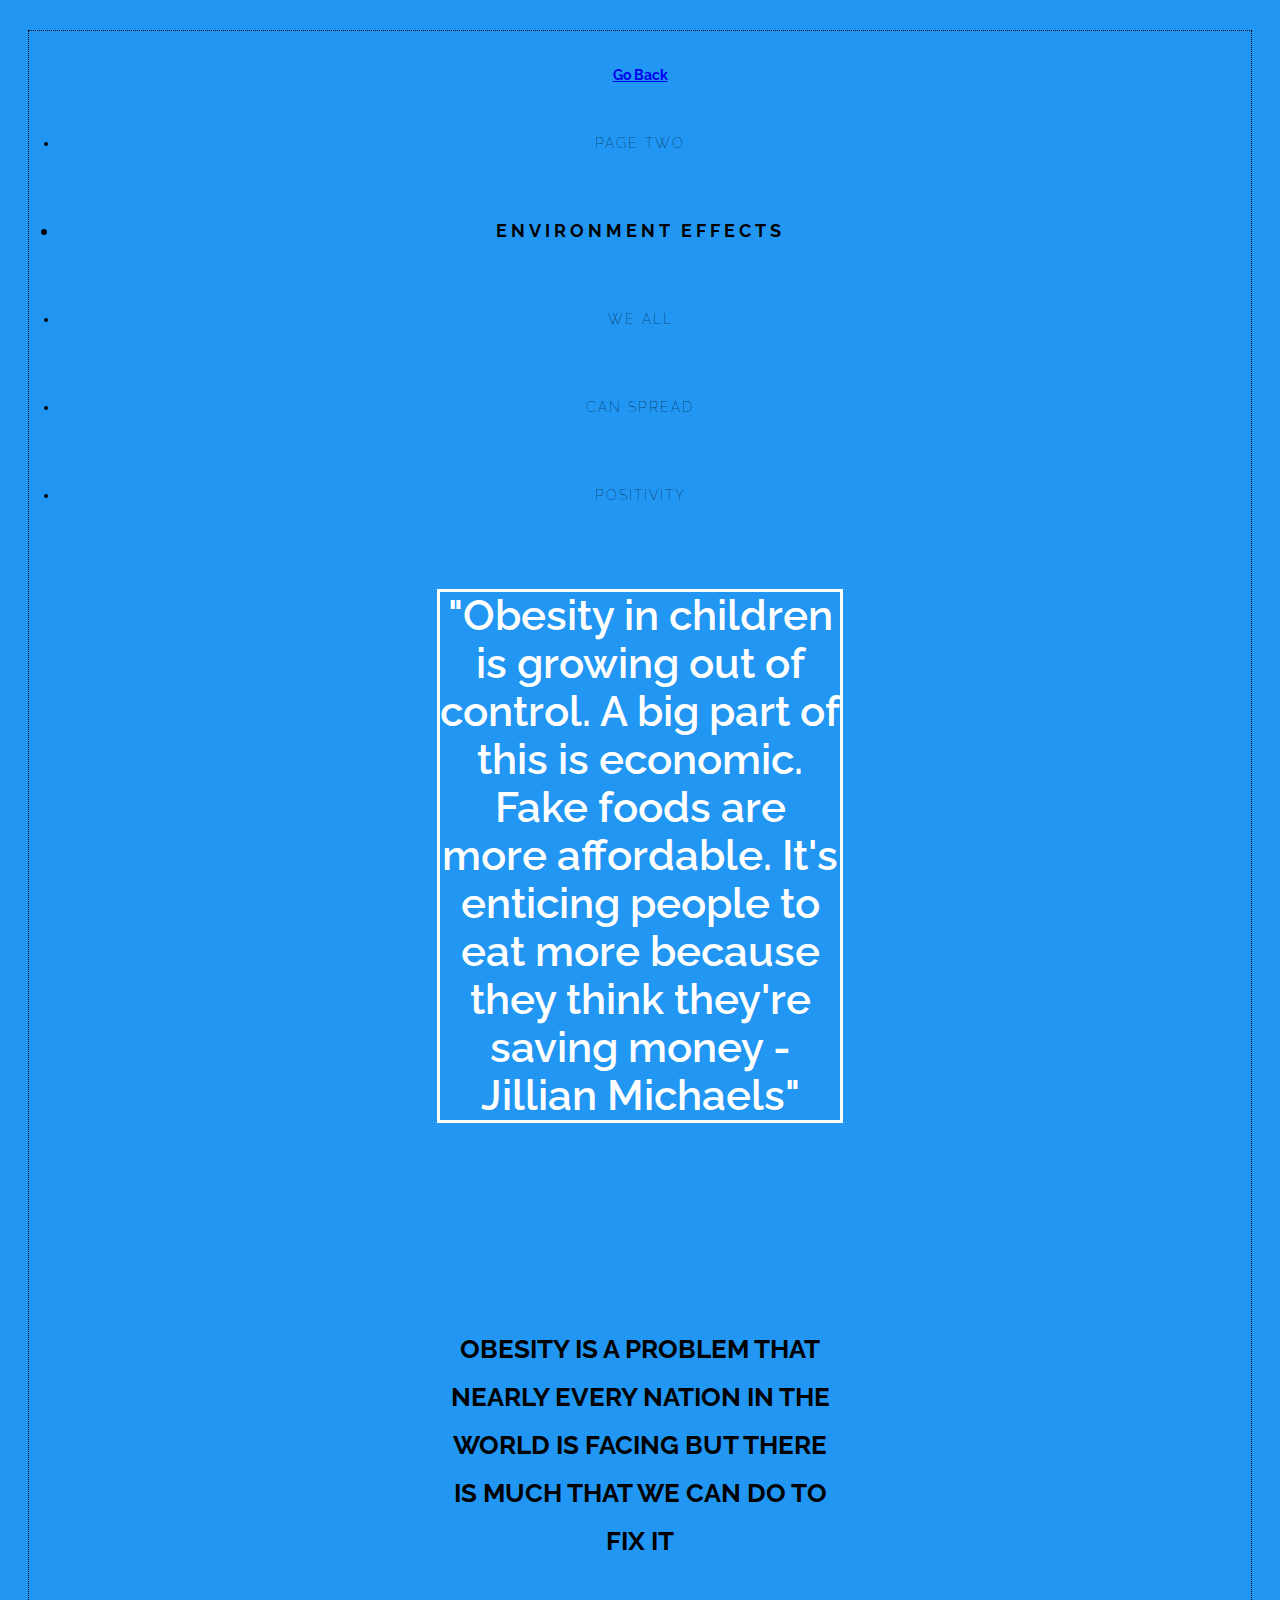
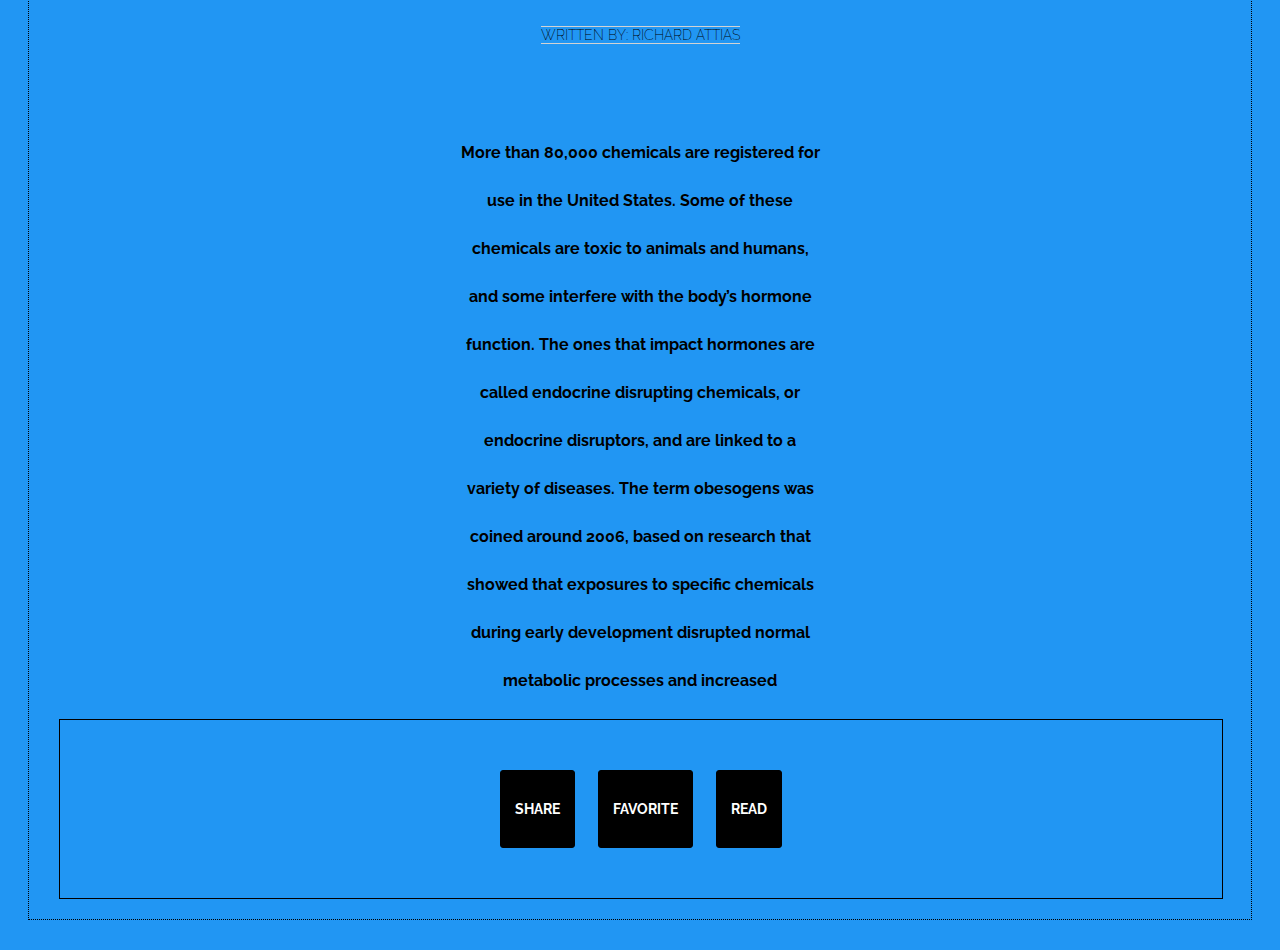
<file: enveffects.html>
<h2 class="city"> <a href="index.html"> Go Back </a>

<head>
<style>
body {
  background-color: #019BFF;
}
</style>
</head>

<center>
<head>
  <title>The Terminal - Your Source for Fact-Based News</title>
  <link href="https://fonts.googleapis.com/css?family=Amatic+SC|Raleway:100,200,600,700" rel="stylesheet">
  <link rel="stylesheet" type="text/css" href="enveffects.css">
</head>
<body>

  <nav class="navigation">
    <ul>
        <li>PAGE TWO</li>
      <li class="logo">ENVIRONMENT EFFECTS</li>
      <li>WE ALL</li>
      <li>CAN SPREAD</li>
      <li class="donate">POSITIVITY</li>
    </ul>
  </nav>

  <div id="banner">
    <div class="content">
      <h1>"Obesity in children is growing out of control. A big part of this is economic. Fake foods are more affordable. It's enticing people to eat more because they think they're saving money - Jillian Michaels"</h1>
    </div>
  </div>

  <div id="main" class="content">
    <h3>OBESITY IS A PROBLEM THAT NEARLY EVERY NATION IN THE WORLD IS FACING BUT THERE IS MUCH THAT WE CAN DO TO FIX IT</h3>
    <span class="byline">WRITTEN BY: RICHARD ATTIAS</span>
	
    <p>More than 80,000 chemicals are registered for use in the
United States. Some of these chemicals are toxic to animals
and humans, and some interfere with the body’s hormone
function. The ones that impact hormones are called
endocrine disrupting chemicals, or endocrine disruptors,
and are linked to a variety of diseases.

The term obesogens was coined around 2006, based on
research that showed that exposures to specific chemicals
during early development disrupted normal metabolic
processes and increased susceptibility to weight gain across
the life span.</p>

    <p>Millions of Americans and people worldwide are overweight
or obese. Obesity is a complex health disorder that affects
both adults and children. Childhood obesity has become a
serious problem in the United States.</p>

    <div class="pull-quote">
      <h2>"By eating many fruits and vegetables in place of fast food and junk food, people could avoid obesity."</h2>
    </div>

    <p>Black people have the highest rate of obesity in America, according to the Centers for Disease Control and Prevention (CDC), which explains why much of the discourse surrounding obesity references race, Sanders laments.
    <p>Talking about the high rate of obesity among racial minorities is problematic, she contends, because doing so can effectively reify white superiority and maintain white dominance, especially at a time when fatness is deeply stigmatizing, fat bodies denote civic unfitness, and high white obesity rates jeopardize whiteness.

</p>
  </div>

  <div class="share">
    <a href="#">SHARE</a>
    <a href="#">FAVORITE</a>
    <a href="#">READ</a>
  </div>
</center>
</body>
</html>
</file>
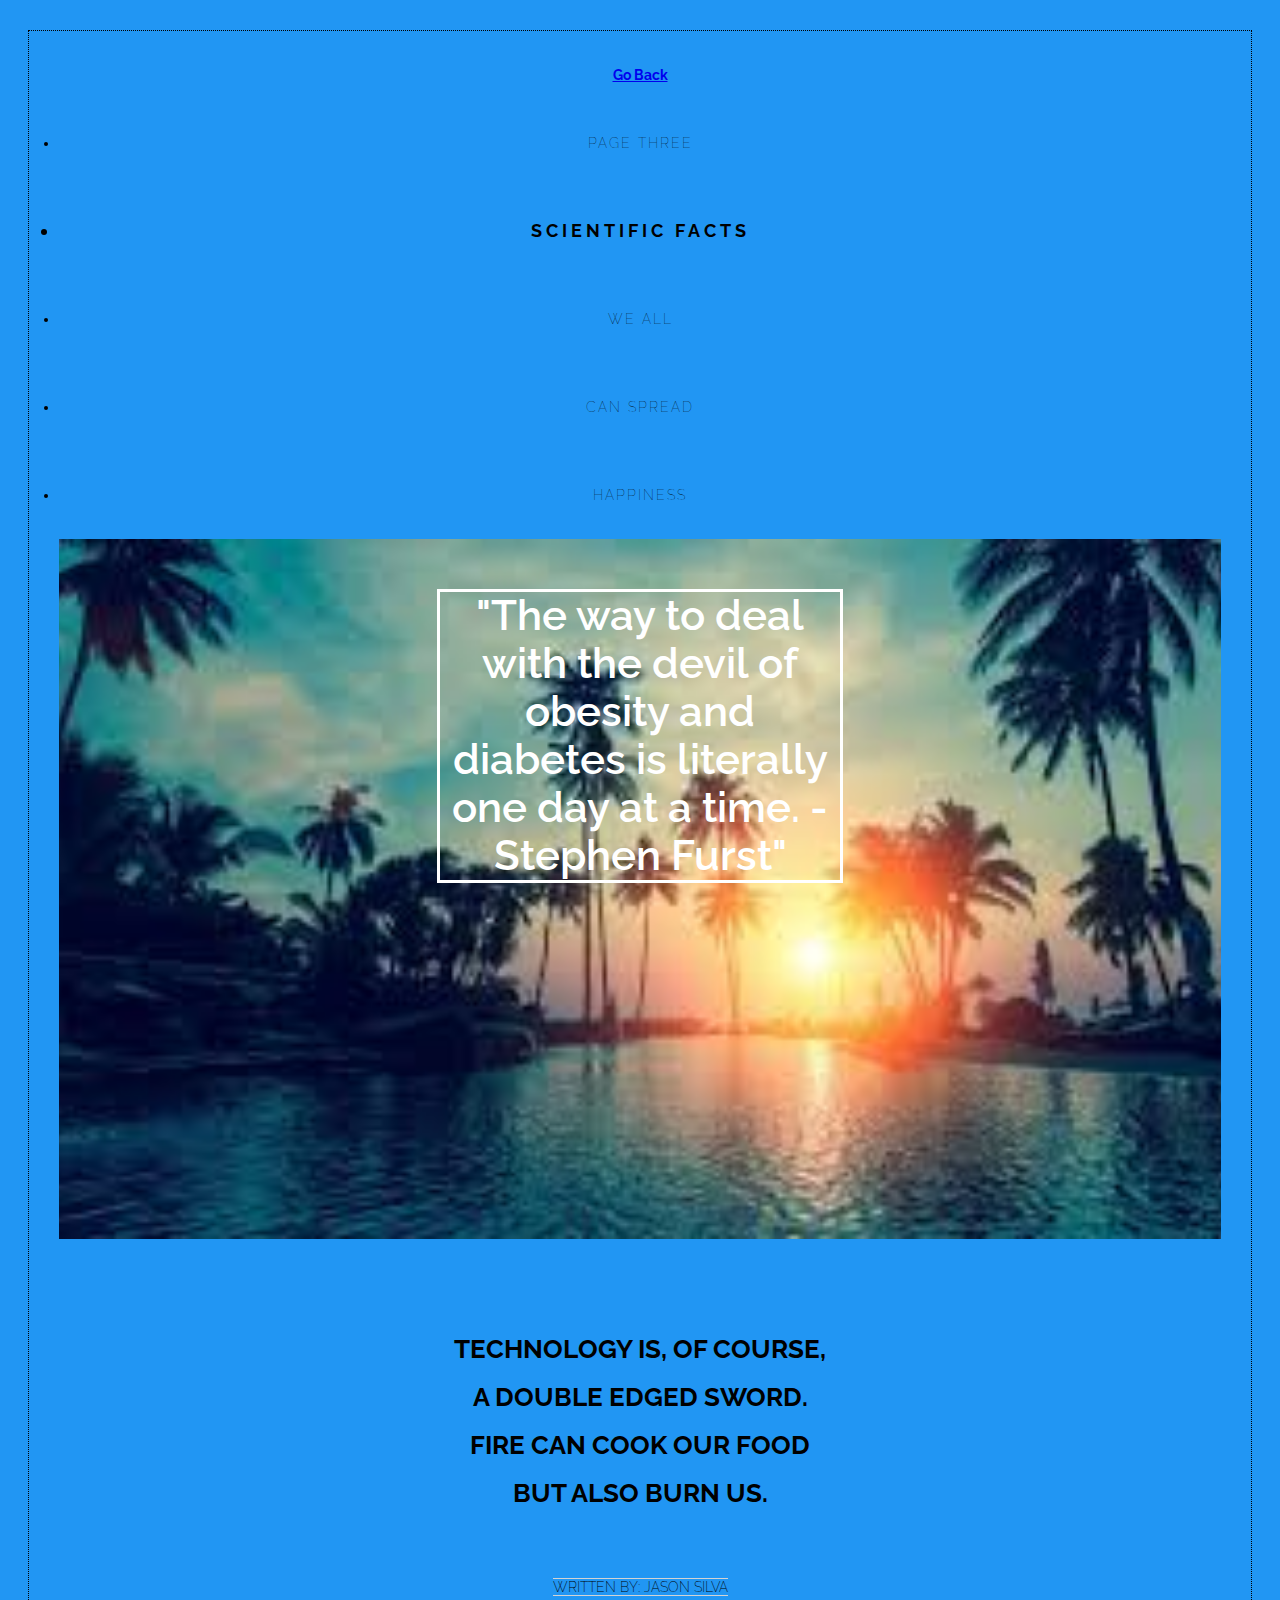
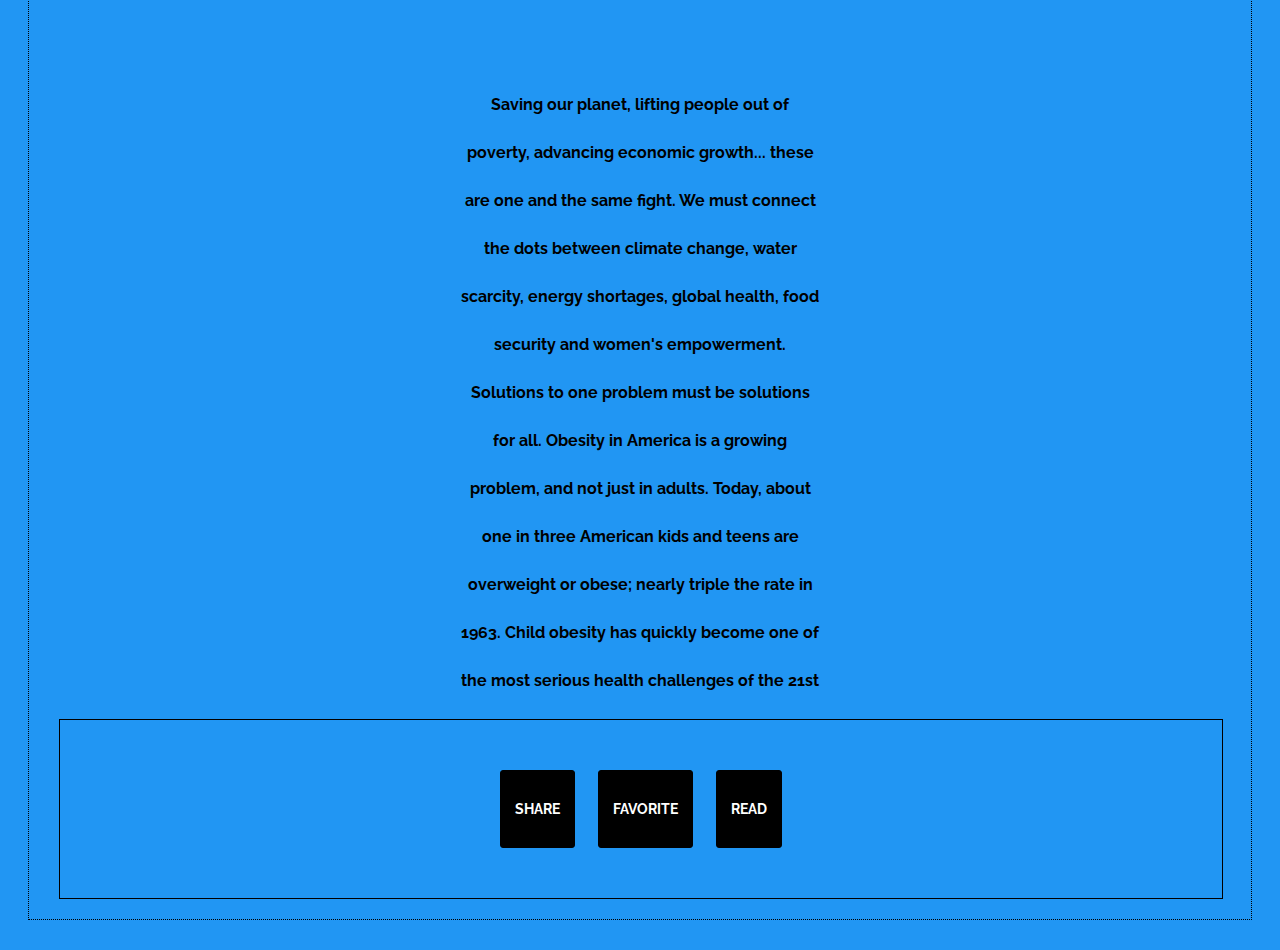
<file: scifacts.html>
<h2 class="city"> <a href="index.html"> Go Back </a>

<head>
<style>
body {
  background-color: #019BFF;
}
</style>
</head>


<center>
<head>
  <title>The Terminal - Your Source for Fact-Based News</title>
  <link href="https://fonts.googleapis.com/css?family=Amatic+SC|Raleway:100,200,600,700" rel="stylesheet">
  <link rel="stylesheet" type="text/css" href="scifacts.css">
</head>
<body>

  <nav class="navigation">
    <ul>
        <li>PAGE THREE</li>
      <li class="logo">SCIENTIFIC FACTS</li>
      <li>WE ALL</li>
      <li>CAN SPREAD</li>
      <li class="donate">HAPPINESS</li>
    </ul>
  </nav>

  <div id="banner">
    <div class="content">
      <h1>"The way to deal with the devil of obesity and diabetes is literally one day at a time. - Stephen Furst"</h1>
    </div>
  </div>

  <div id="main" class="content">
    <h3>TECHNOLOGY IS, OF COURSE, A DOUBLE EDGED SWORD. FIRE CAN COOK OUR FOOD BUT ALSO BURN US.</h3>
    <span class="byline">WRITTEN BY: JASON SILVA</span>
	
    <p>Saving our planet, lifting people out of poverty, advancing economic growth... these are one and the same fight. We must connect the dots between climate change, water scarcity, energy shortages, global health, food security and women's empowerment. Solutions to one problem must be solutions for all.

Obesity in America is a growing problem, and not just in adults. Today, about one in three American kids and teens are overweight or obese; nearly triple the rate in 1963. Child obesity has quickly become one of the most serious health challenges of the 21st century.</p>

    <p>Based on diet recommendations established by the United States Department of Agriculture, only 2 percent of children have a healthy diet. In fact, in a survey of high school seniors, only three out of every 10 report eating vegetables “nearly” every day. Of the vegetables consumed, one-fourth is in the form of french fries or potato chips.</p>

    <div class="pull-quote">
      <h2>"We struggle with eating healthily, obesity, and access to good nutrition for everyone. But we have a great opportunity to get on the right side of this battle by beginning to think differently about the way that we eat and the way that we approach food."</h2>
    </div>

    <p>Black people have the highest rate of obesity in America, according to the Centers for Disease Control and Prevention (CDC), which explains why much of the discourse surrounding obesity references race, Sanders laments.
    <p>Talking about the high rate of obesity among racial minorities is problematic, she contends, because doing so can effectively reify white superiority and maintain white dominance, especially at a time when fatness is deeply stigmatizing, fat bodies denote civic unfitness, and high white obesity rates jeopardize whiteness.

</p>
  </div>

  <div class="share">
    <a href="#">SHARE</a>
    <a href="#">FAVORITE</a>
    <a href="#">READ</a>
  </div>
</center>
</body>
</html>
</file>
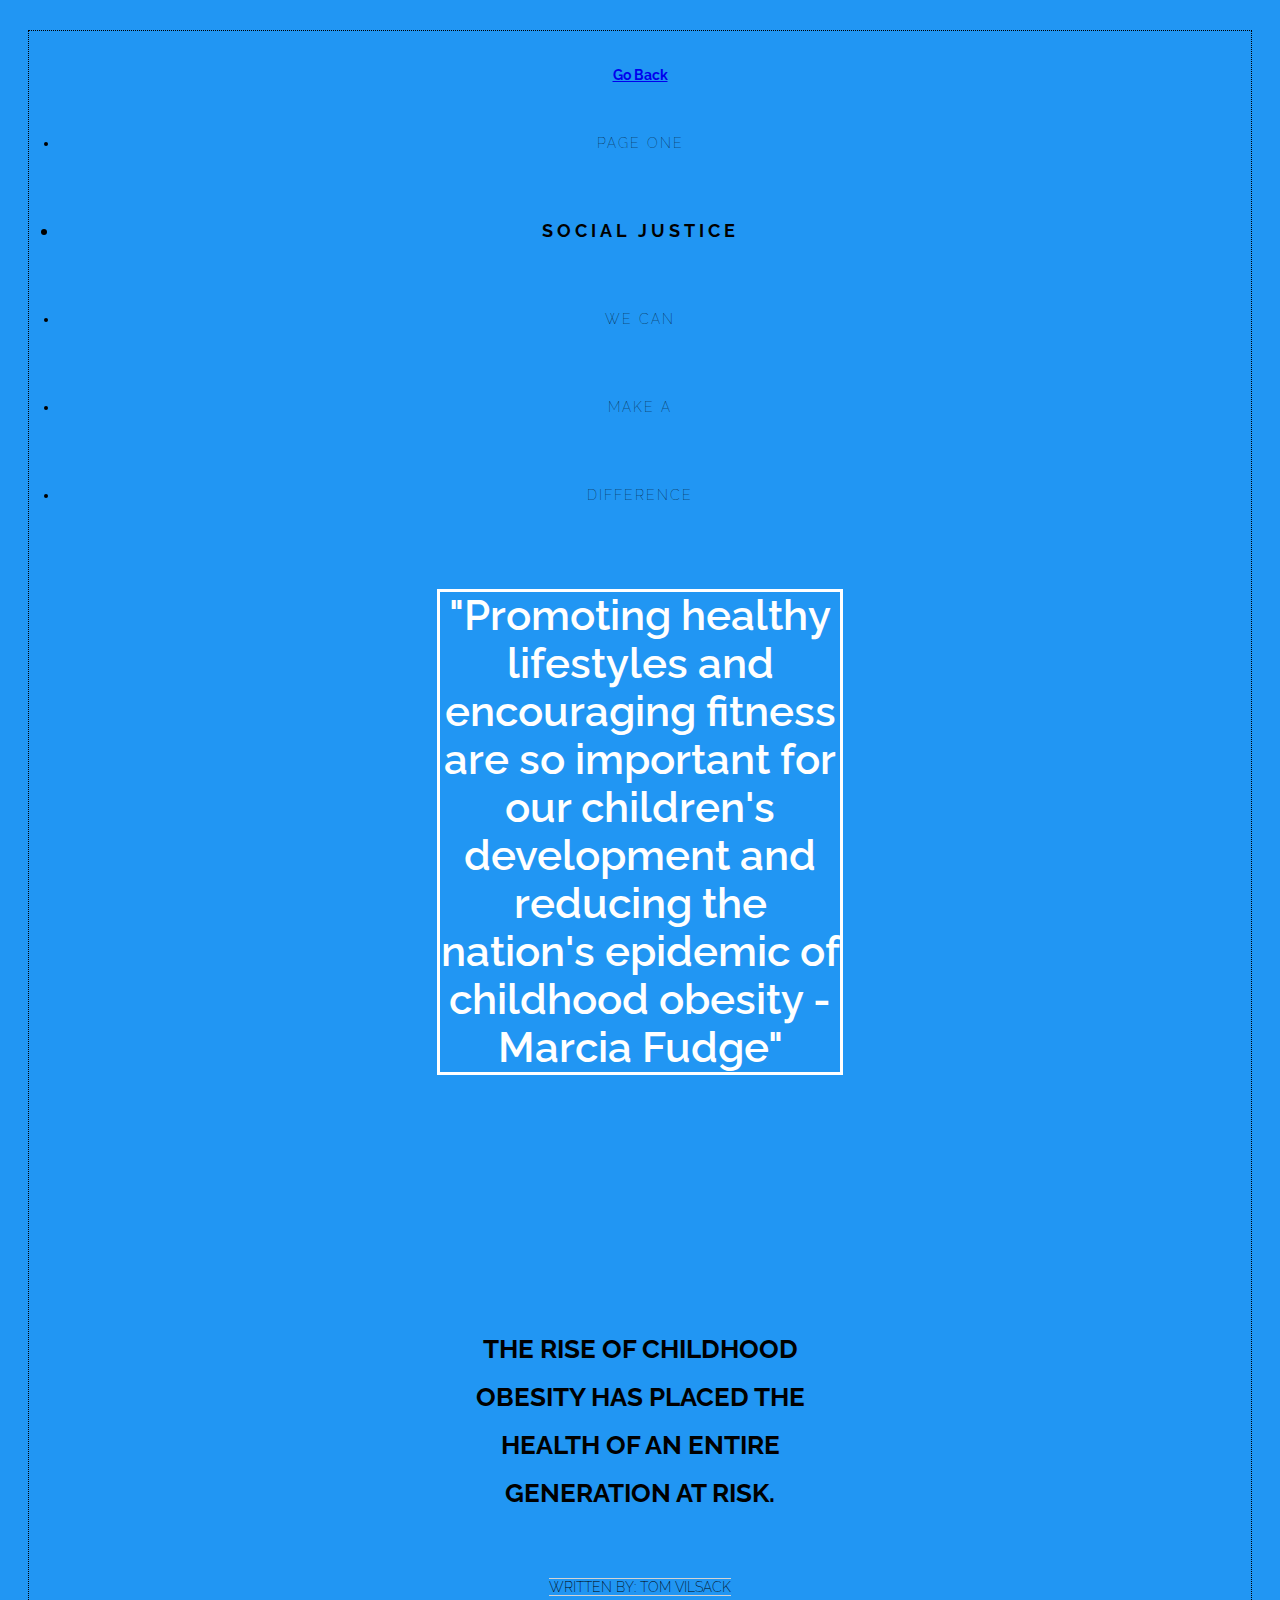
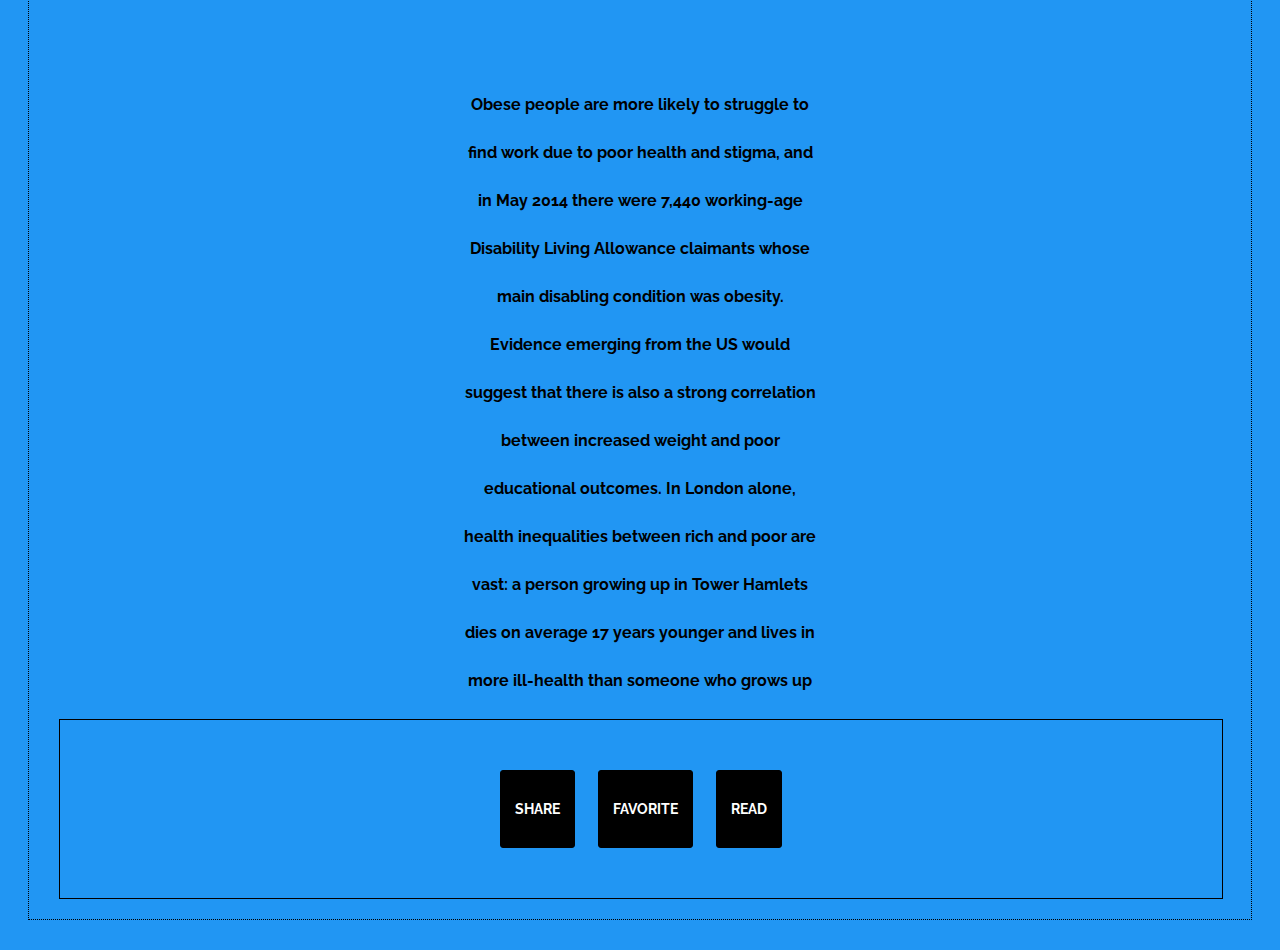
<file: socialjustice.html>
<h2 class="city"> <a href="file:///C:/Users/Rodolfo_Ochoa/Documents/project2.html"> Go Back </a>


<head>
<style>
body {
  background-color: #019BFF;
}
</style>
</head>


<head>
<style>
body {
  background-color: #019BFF;
}
</style>
</head
<html>

<center>
<head>
  <title>The Terminal - Your Source for Fact-Based News</title>
  <link href="https://fonts.googleapis.com/css?family=Amatic+SC|Raleway:100,200,600,700" rel="stylesheet">
  <link rel="stylesheet" type="text/css" href="socialjustice.css">
</head>
<body>

  <nav class="navigation">
    <ul>
        <li>PAGE ONE</li>
      <li class="logo">SOCIAL JUSTICE</li>
      <li>WE CAN</li>
      <li>MAKE A</li>
      <li class="donate">DIFFERENCE</li>
    </ul>
  </nav>

  <div id="banner">
    <div class="content">
      <h1>"Promoting healthy lifestyles and encouraging fitness are so important for our children's development and reducing the nation's epidemic of childhood obesity - Marcia Fudge"</h1>
    </div>
  </div>

  <div id="main" class="content">
    <h3>THE RISE OF CHILDHOOD OBESITY HAS PLACED THE HEALTH OF AN ENTIRE GENERATION AT RISK.</h3>
    <span class="byline">WRITTEN BY: TOM VILSACK</span>
    <p>Obese people are more likely to struggle to find work due to poor health and stigma, and in May 2014 there were 7,440 working-age Disability Living Allowance claimants whose main disabling condition was obesity. Evidence emerging from the US would suggest that there is also a strong correlation between increased weight and poor educational outcomes.

In London alone, health inequalities between rich and poor are vast: a person growing up in Tower Hamlets dies on average 17 years younger and lives in more ill-health than someone who grows up in Richmond.

And so the recent State of Child Health, a report from The Royal College of Paediatrics and Child Health, is a welcome addition to the conversation. It highlights that 40 percent of children from the most deprived areas are obese or overweight, compared to 27 percent in the least deprived areas.</p>

    <p>The Government is making progress in this area but the Centre for Social Justice (CSJ) wants it to go further and so in the coming months is drawing up a roadmap for reform. As stated in the Government’s Marmot review into health inequality seven years ago, ‘it is a matter of fairness and social justice’. Our review is identifying what changes the Government could make to protect the environment and the choices presented to children in the most deprived areas from being degraded further.</p>

    <div class="pull-quote">
      <h2>"Now this is not the end. It is not even the beginning of the end. But it is, perhaps, the end of the beginning."</h2>
    </div>

    <p>Black people have the highest rate of obesity in America, according to the Centers for Disease Control and Prevention (CDC), which explains why much of the discourse surrounding obesity references race, Sanders laments.
    <p>Talking about the high rate of obesity among racial minorities is problematic, she contends, because doing so can effectively reify white superiority and maintain white dominance, especially at a time when fatness is deeply stigmatizing, fat bodies denote civic unfitness, and high white obesity rates jeopardize whiteness.

</p>
  </div>

  <div class="share">
    <a href="#">SHARE</a>
    <a href="#">FAVORITE</a>
    <a href="#">READ</a>
  </div>
</center>
</body>
</html>
</file>
<file: enveffects.css>
body {
  background-color: #2196F3;
  font-family: 'Raleway', sans-serif;
}

.navigation ul {
  margin: 0;
  padding: 0;
  text-align: center;
}

.navigation li {
  font-weight: 100;
  letter-spacing: 2px;
  padding: 20px;
}

.navigation  li.logo {
  color: black;
  font-size: 18px;
  font-weight: 700;
  letter-spacing: 4px;
}

#banner {
  background-image:url("https://images.unsplash.com/photo-1518837695005-2083093ee35b?ixlib=rb-1.2.1&w=1000&q=80");
  background-size: cover;
  background-position: bottom center;
  height: 700px;
  width: 100%;
}

#banner .content h1 {
  border: 3px solid white;
  position: relative;
  top: 50px;
  width: 400px;
  margin: 0 auto;
}

#main {
  margin: 0 auto;
  padding: 40px;
  text-align: center;
  width: 400px;
  height: 1000px;
  overflow: scroll;
}

h1 {
  color: white;
  font-size: 42px;
  font-weight: 600;
  text-align: center;
}

h2 {
  border: 1px dotted black;
  color: black;
  font-size: 14px;
  line-height: 48px;
  padding: 20px 30px;
  margin: 30px 20px;
  text-align: center;
}

h3 {
  color: black;
  font-size: 26px;
  font-weight: 700;
  padding: 20px 10px;
}

p {
  color: black;
  font-size: 16px;
  line-height: 48px;
  margin-top: 60px;
  padding: 10px 20px;
}

.pull-quote {
  margin: 0 auto;
  width: 400px;
}

.byline {
  border-bottom: 1px solid LightGrey;
  border-top: 1px solid LightGrey;
  color: black;
  font-size: 14px;
  font-weight: 200;
}

.share {
  border: 1px solid black;
  padding: 40px 0px;
  position: relative;
  text-align: center;
  width: 100%;
}

.share a {
  background: black;
  border: 1px solid black;
  border-radius: 3px;
  color: white;
  display: inline-block;
  margin: 10px;
  padding: 14px;
  text-decoration: none;
}

.share a:hover {
  background: white;
  border: 1px solid black;
  color: red;
}
</file>
<file: scifacts.css>
body {
  background-color: #2196F3;
  font-family: 'Raleway', sans-serif;
}

.navigation ul {
  margin: 0;
  padding: 0;
  text-align: center;
}

.navigation li {
  font-weight: 100;
  letter-spacing: 2px;
  padding: 20px;
}

.navigation  li.logo {
  color: black;
  font-size: 18px;
  font-weight: 700;
  letter-spacing: 4px;
}

#banner {
  background-image:url("[data-uri]");
  background-size: cover;
  background-position: bottom center;
  height: 700px;
  width: 100%;
}

#banner .content h1 {
  border: 3px solid white;
  position: relative;
  top: 50px;
  width: 400px;
  margin: 0 auto;
}

#main {
  margin: 0 auto;
  padding: 40px;
  text-align: center;
  width: 400px;
  height: 1000px;
  overflow: scroll;
}

h1 {
  color: white;
  font-size: 42px;
  font-weight: 600;
  text-align: center;
}

h2 {
  border: 1px dotted black;
  color: black;
  font-size: 14px;
  line-height: 48px;
  padding: 20px 30px;
  margin: 30px 20px;
  text-align: center;
}

h3 {
  color: black;
  font-size: 26px;
  font-weight: 700;
  padding: 20px 10px;
}

p {
  color: black;
  font-size: 16px;
  line-height: 48px;
  margin-top: 60px;
  padding: 10px 20px;
}

.pull-quote {
  margin: 0 auto;
  width: 400px;
}

.byline {
  border-bottom: 1px solid LightGrey;
  border-top: 1px solid LightGrey;
  color: black;
  font-size: 14px;
  font-weight: 200;
}

.share {
  border: 1px solid black;
  padding: 40px 0px;
  position: relative;
  text-align: center;
  width: 100%;
}

.share a {
  background: black;
  border: 1px solid black;
  border-radius: 3px;
  color: white;
  display: inline-block;
  margin: 10px;
  padding: 14px;
  text-decoration: none;
}

.share a:hover {
  background: white;
  border: 1px solid black;
  color: red;
}
</file>
<file: socialjustice.css>
body {
  background-color: #2196F3;
  font-family: 'Raleway', sans-serif;
}

.navigation ul {
  margin: 0;
  padding: 0;
  text-align: center;
}

.navigation li {
  font-weight: 100;
  letter-spacing: 2px;
  padding: 20px;
}

.navigation  li.logo {
  color: black;
  font-size: 18px;
  font-weight: 700;
  letter-spacing: 4px;
}

#banner {
  background-image: url("https://i1.pickpik.com/photos/504/146/368/forest-path-autumn-forest-nature-preview.jpg");
  background-size: cover;
  background-position: bottom center;
  height: 700px;
  width: 100%;
}

#banner .content h1 {
  border: 3px solid white;
  position: relative;
  top: 50px;
  width: 400px;
  margin: 0 auto;
}

#main {
  margin: 0 auto;
  padding: 40px;
  text-align: center;
  width: 400px;
  height: 1000px;
  overflow: scroll;
}

h1 {
  color: white;
  font-size: 42px;
  font-weight: 600;
  text-align: center;
}

h2 {
  border: 1px dotted black;
  color: black;
  font-size: 14px;
  line-height: 48px;
  padding: 20px 30px;
  margin: 30px 20px;
  text-align: center;
}

h3 {
  color: black;
  font-size: 26px;
  font-weight: 700;
  padding: 20px 10px;
}

p {
  color: black;
  font-size: 16px;
  line-height: 48px;
  margin-top: 60px;
  padding: 10px 20px;
}

.pull-quote {
  margin: 0 auto;
  width: 400px;
}

.byline {
  border-bottom: 1px solid LightGrey;
  border-top: 1px solid LightGrey;
  color: black;
  font-size: 14px;
  font-weight: 200;
}

.share {
  border: 1px solid black;
  padding: 40px 0px;
  position: relative;
  text-align: center;
  width: 100%;
}

.share a {
  background: black;
  border: 1px solid black;
  border-radius: 3px;
  color: white;
  display: inline-block;
  margin: 10px;
  padding: 14px;
  text-decoration: none;
}

.share a:hover {
  background: white;
  border: 1px solid black;
  color: red;
}
</file>
